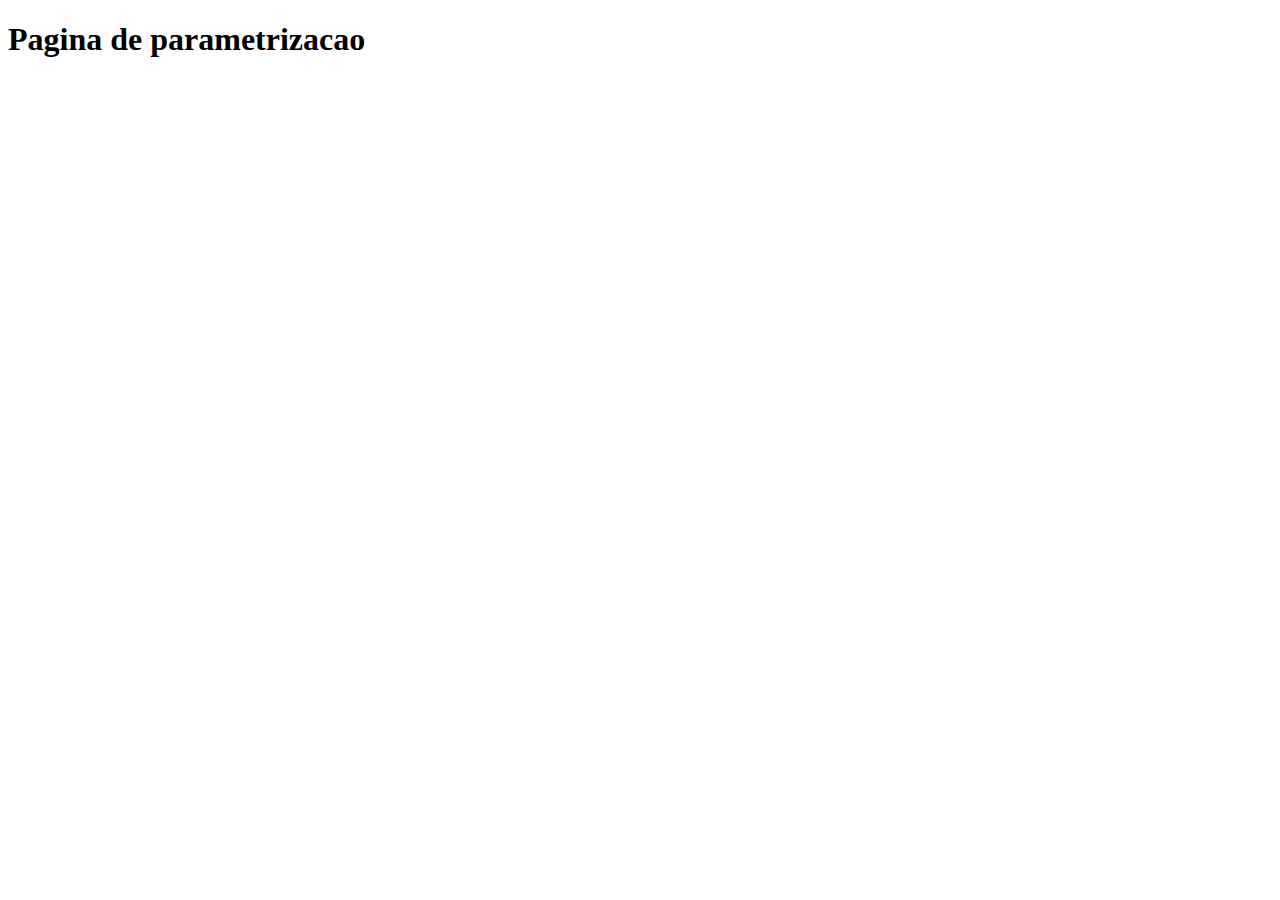
<file: org_frontend/parametrizacao.html>
<!DOCTYPE html>
<html lang="en">
<head>
    <meta charset="UTF-8">
    <meta name="viewport" content="width=device-width, initial-scale=1.0">
    <title>Document</title>
</head>
<body>
    <h1>Pagina de parametrizacao</h1>
</body>
</html>
</file>
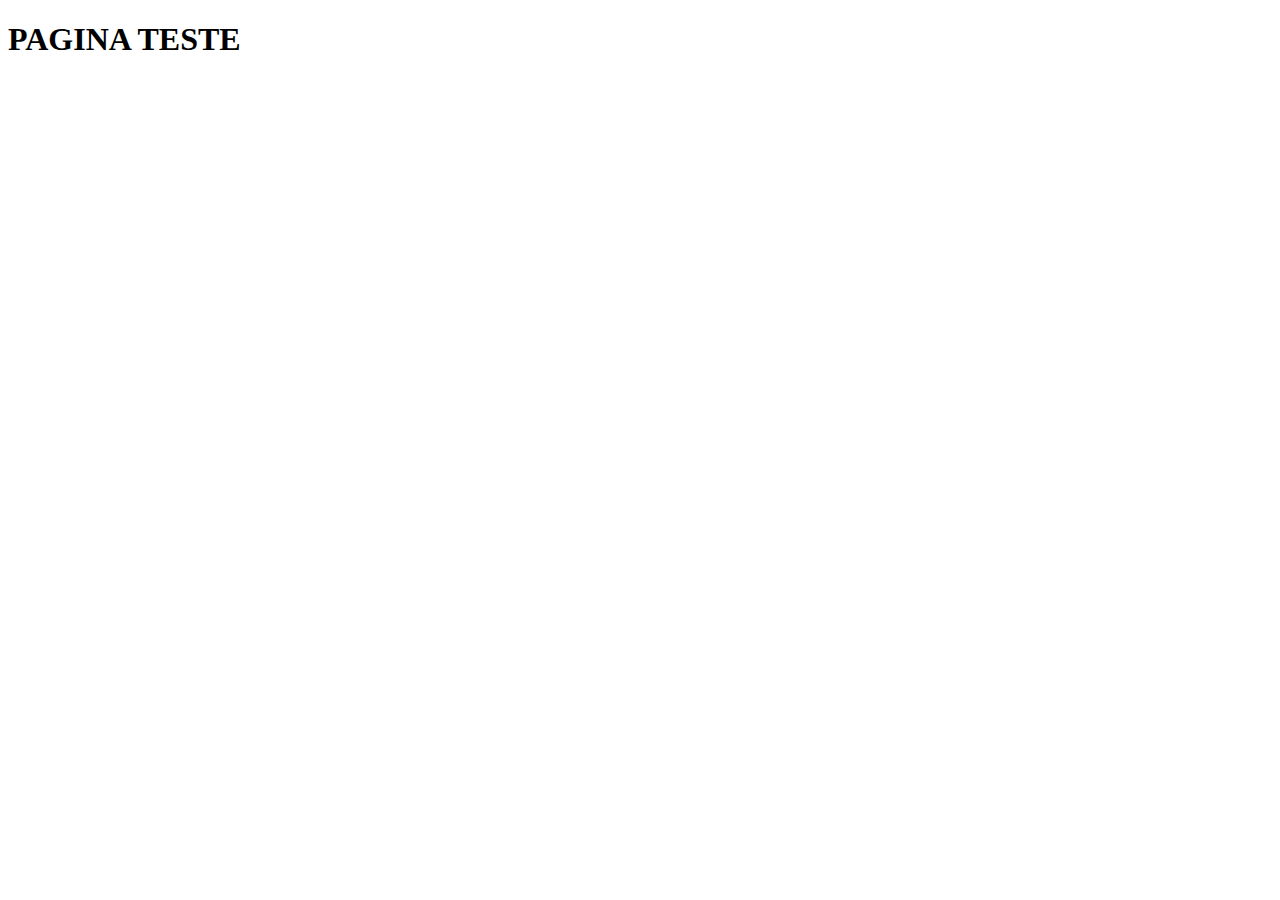
<file: org_frontend/teste.html>
<!DOCTYPE html>
<html lang="en">
<head>
    <meta charset="UTF-8">
    <meta name="viewport" content="width=device-width, initial-scale=1.0">
    <title>Document</title>
</head>
<body>

    <h1>PAGINA TESTE</h1>
    
</body>
</html>
</file>
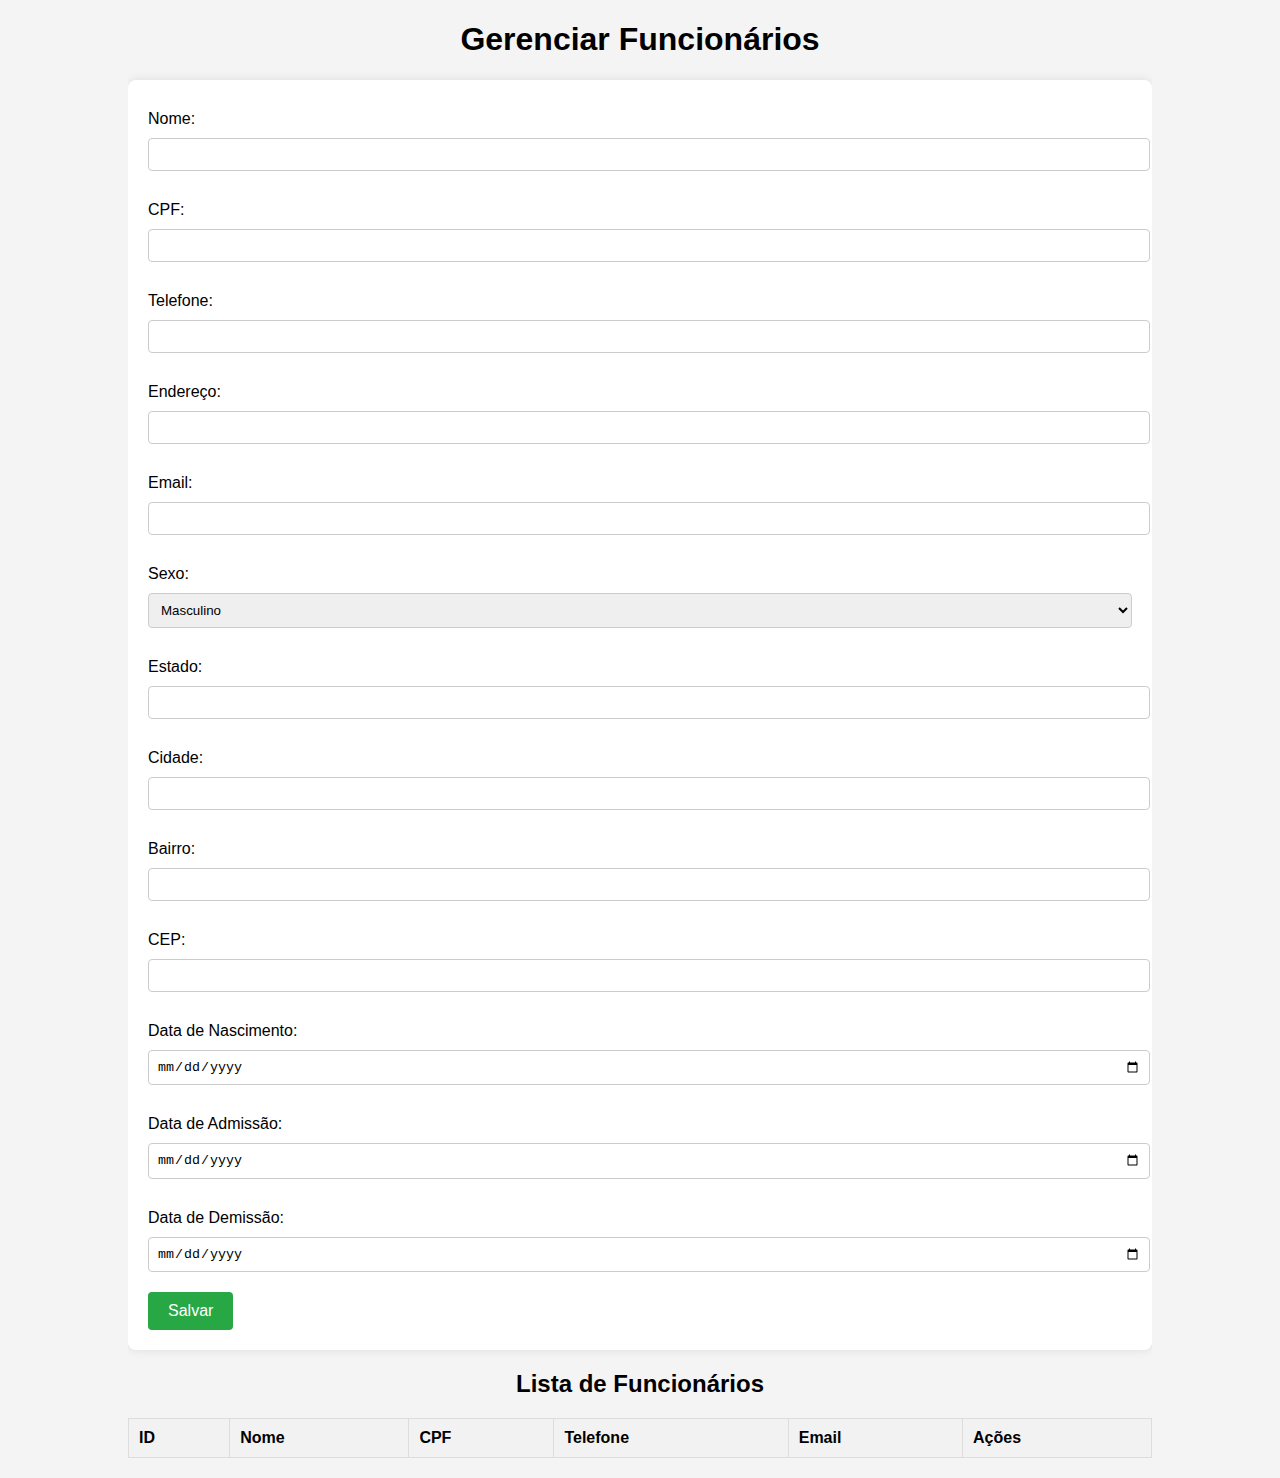
<file: org_frontend/html/funcionario.html>
<!DOCTYPE html>
<html lang="pt-br">
<head>
    <meta charset="UTF-8">
    <meta name="viewport" content="width=device-width, initial-scale=1.0">
    <title>Gerenciar Funcionários</title>
    <link rel="stylesheet" href="/org_frontend/css/funcionario.css">
</head>
<body>
    <div class="container">
        <h1>Gerenciar Funcionários</h1>
        <form id="funcionarioForm">
            <input type="hidden" id="idFuncionario" name="idFuncionario">
            <label for="nome">Nome:</label>
            <input type="text" id="nome" name="nome" required>

            <label for="cpf">CPF:</label>
            <input type="text" id="cpf" name="cpf" required>

            <label for="telefone">Telefone:</label>
            <input type="text" id="telefone" name="telefone" required>

            <label for="endereco">Endereço:</label>
            <input type="text" id="endereco" name="endereco" required>

            <label for="email">Email:</label>
            <input type="email" id="email" name="email" required>

            <label for="sexo">Sexo:</label>
            <select id="sexo" name="sexo" required>
                <option value="M">Masculino</option>
                <option value="F">Feminino</option>
            </select>

            <label for="estado">Estado:</label>
            <input type="text" id="estado" name="estado" required>

            <label for="cidade">Cidade:</label>
            <input type="text" id="cidade" name="cidade" required>

            <label for="bairro">Bairro:</label>
            <input type="text" id="bairro" name="bairro" required>

            <label for="cep">CEP:</label>
            <input type="text" id="cep" name="cep" required>

            <label for="dtaNascimento">Data de Nascimento:</label>
            <input type="date" id="dtaNascimento" name="dtaNascimento" required>

            <label for="dtaAdmissao">Data de Admissão:</label>
            <input type="date" id="dtaAdmissao" name="dtaAdmissao" required>

            <label for="dtaDemissao">Data de Demissão:</label>
            <input type="date" id="dtaDemissao" name="dtaDemissao">

            <button type="submit">Salvar</button>
        </form>

        <h2>Lista de Funcionários</h2>
        <table id="funcionariosTable">
            <thead>
                <tr>
                    <th>ID</th>
                    <th>Nome</th>
                    <th>CPF</th>
                    <th>Telefone</th>
                    <th>Email</th>
                    <th>Ações</th>
                </tr>
            </thead>
            <tbody>
                <!-- Conteúdo gerado dinamicamente -->
            </tbody>
        </table>
    </div>
    <div id="modal" class="modal">
        <div class="modal-content">
            <span id="closeModal" class="close">&times;</span>
            <div id="funcionarioDetails"></div>
        </div>
    </div>
    
    <script src="/org_frontend/js/funcionario.js"></script>
</body>
</html>
</file>
<file: org_frontend/css/funcionario.css>
body {
    font-family: Arial, sans-serif;
    background-color: #f4f4f4;
    margin: 0;
    padding: 0;
}

.container {
    width: 80%;
    margin: auto;
    overflow: hidden;
}

h1, h2 {
    text-align: center;
}

form {
    background: #fff;
    padding: 20px;
    margin-bottom: 20px;
    border-radius: 8px;
    box-shadow: 0 0 10px rgba(0, 0, 0, 0.1);
}

label {
    display: block;
    margin: 10px 0 5px;
}

input[type="text"],
input[type="email"],
input[type="date"],
select {
    width: 100%;
    padding: 8px;
    margin: 5px 0 20px;
    border: 1px solid #ccc;
    border-radius: 4px;
}

button {
    display: inline-block;
    padding: 10px 20px;
    font-size: 16px;
    border: none;
    border-radius: 4px;
    background: #28a745;
    color: #fff;
    cursor: pointer;
}

button:hover {
    background: #218838;
}

table {
    width: 100%;
    border-collapse: collapse;
    margin-bottom: 20px;
}

table, th, td {
    border: 1px solid #ddd;
}

th, td {
    padding: 10px;
    text-align: left;
}

th {
    background: #f2f2f2;
}

/* Estilo para o modal */
.modal {
    display: none; /* Por padrão, o modal está oculto */
    position: fixed; /* Fique em uma posição fixa */
    z-index: 1; /* Coloque o modal sobre o restante do conteúdo */
    left: 0;
    top: 0;
    width: 100%; /* Largura total */
    height: 100%; /* Altura total */
    overflow: auto; /* Adicione rolagem se necessário */
    background-color: rgba(0,0,0,0.4); /* Fundo preto semi-transparente */
}

/* Estilo para o conteúdo do modal */
.modal-content {
    background-color: #fefefe;
    margin: 15% auto; /* Centralize o modal verticalmente */
    padding: 20px;
    border: 1px solid #888;
    width: 80%; /* Largura do modal */
}

/* Estilo para o botão de fechar do modal */
.close {
    color: #aaa;
    float: right;
    font-size: 28px;
    font-weight: bold;
}

.close:hover,
.close:focus {
    color: black;
    text-decoration: none;
    cursor: pointer;
}
</file>
